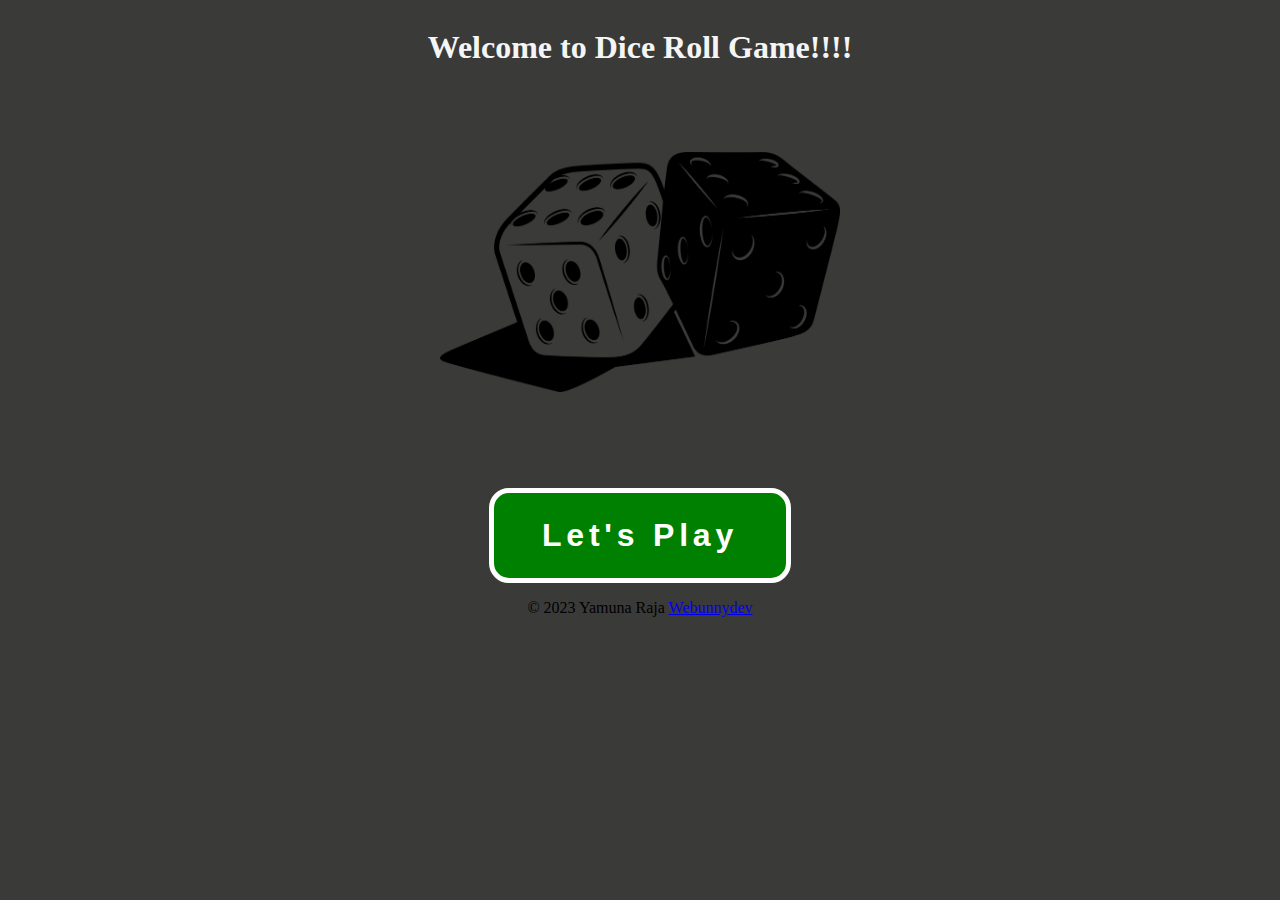
<file: index.html>
<!DOCTYPE html>
<html lang="en">
<head>
    <meta charset="UTF-8">
    <meta http-equiv="X-UA-Compatible" content="IE=edge">
    <meta name="viewport" content="width=device-width, initial-scale=1.0">
    <link rel="stylesheet" href="./styles/main.css">
    <title>Dice Game</title>
</head>
<body>
    <div class="container">
    <h1>Welcome to Dice Roll Game!!!!</h1>
    <img src="images/dice.png" alt="dice">
    <a href="./pages/dice.html">
       <button id="dice">
        Let's Play
        </button>
    </a>
    </button>
    </div>

    <footer class="container">
        <p>© 2023 Yamuna Raja <a href="https://github.com/Webunnydev?tab=repositories" target="blank">Webunnydev</a></p>
    </footer>
    
</body>
</html>
</file>
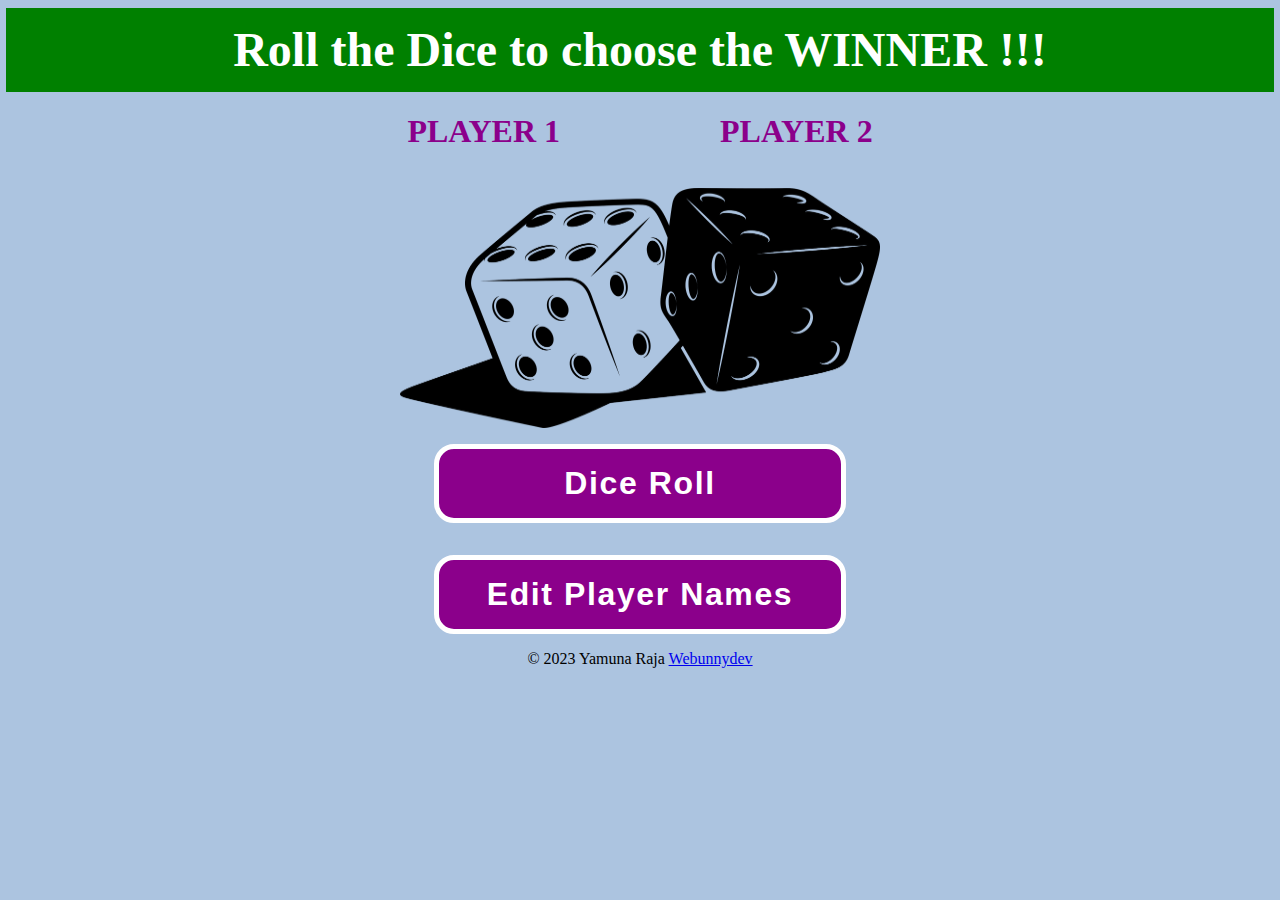
<file: pages/dice.html>
<!DOCTYPE html>
<html lang="en">
<head>
    <meta charset="UTF-8">
    <meta http-equiv="X-UA-Compatible" content="IE=edge">
    <meta name="viewport" content="width=device-width, initial-scale=1.0">
    <link rel="stylesheet" href="../styles/dice.css">
    <title>Dice Game</title>
</head>
<body>
    <div class="container">
    <div class="output">
        Roll the Dice to choose the WINNER !!!
    </div>
    <div class="players">
        <h1 id = player1>PLAYER 1</h1>
        <h1 id = player2>PLAYER 2</h1>
    </div>
    
    <div class="dice">
        <img id="white" src="../images/dice.png" alt="dice">
        <img id="black" src="../images/bone.png">
    </div>
    
    <div class="options">
    <button id="roll" onclick="dice()" >Dice Roll</button>
    <button id="name" onclick="editName()">Edit Player Names</button>
    </div>
    </div>

    <footer class="container">
        <p>© 2023 Yamuna Raja <a href="https://github.com/Webunnydev?tab=repositories" target="blank">Webunnydev</a></p>
    </footer>

        <script src="../script/dice.js" type="text/javascript"> </script>
</body>
</html>
</file>
<file: styles/main.css>
body{
    background-color:#3A3A38;
 
}
.container{
    display:flex;
    flex-direction:column;
    justify-content:center;
    align-items:center;
}
h1{
    max-width:30rem;
    color:whitesmoke;
}

img{
    margin:4rem 0 6rem 0;
    height:15rem;
    width:25rem;
}
a button{
    color: white;
    text-decoration: none;
    border-radius:20px;
    cursor:pointer;
}
#dice {
    background-color: green;
    padding:1.5rem 3rem 1.5rem 3rem;
    font-size:2rem;
    font-weight:bold;
    letter-spacing:0.3rem;
    border:5px solid white;
}
</file>
<file: styles/dice.css>
body{
    background-color:#ACC4E0;
}
.container{
    display:flex;
    flex-direction:column;
    justify-content:center;
    align-items:center;
}
.dice{
    display:inline-flex;
    flex-direction:column;
}
.dice img{
    margin-top:1rem;
    height:15rem;
    width:30rem;
}
#black{
    height:0;
    width:0;
}
.players{
    display:inline-flex;
    gap:10rem;
    color:#8B008B;
    font-weight:bold;
}
.output {
    background-color: green;
    color:white;
    font-weight:bold;
    padding:0.9rem;
    width:98.1%;
    text-align:center;
    font-size:3rem;
}
.options{
    display:flex;
    flex-direction:column;
    gap:2rem;
}
.options button{
    background-color:#8B008B;
    color:white;
    border-radius:20px;
    padding:1rem 3rem 1rem 3rem;
    font-size:2rem;
    font-weight:bold;
    letter-spacing:0.1rem;
    border:5px solid white;
    cursor:pointer;
}
button:hover{
    opacity:0.8;
    background-color: white;
    color:#8B008B;
}
button:active:hover:not([disabled]){

    background-color: white;
    color:#8B008B;
    border:5px solid #8B008B; 
}
</file>
